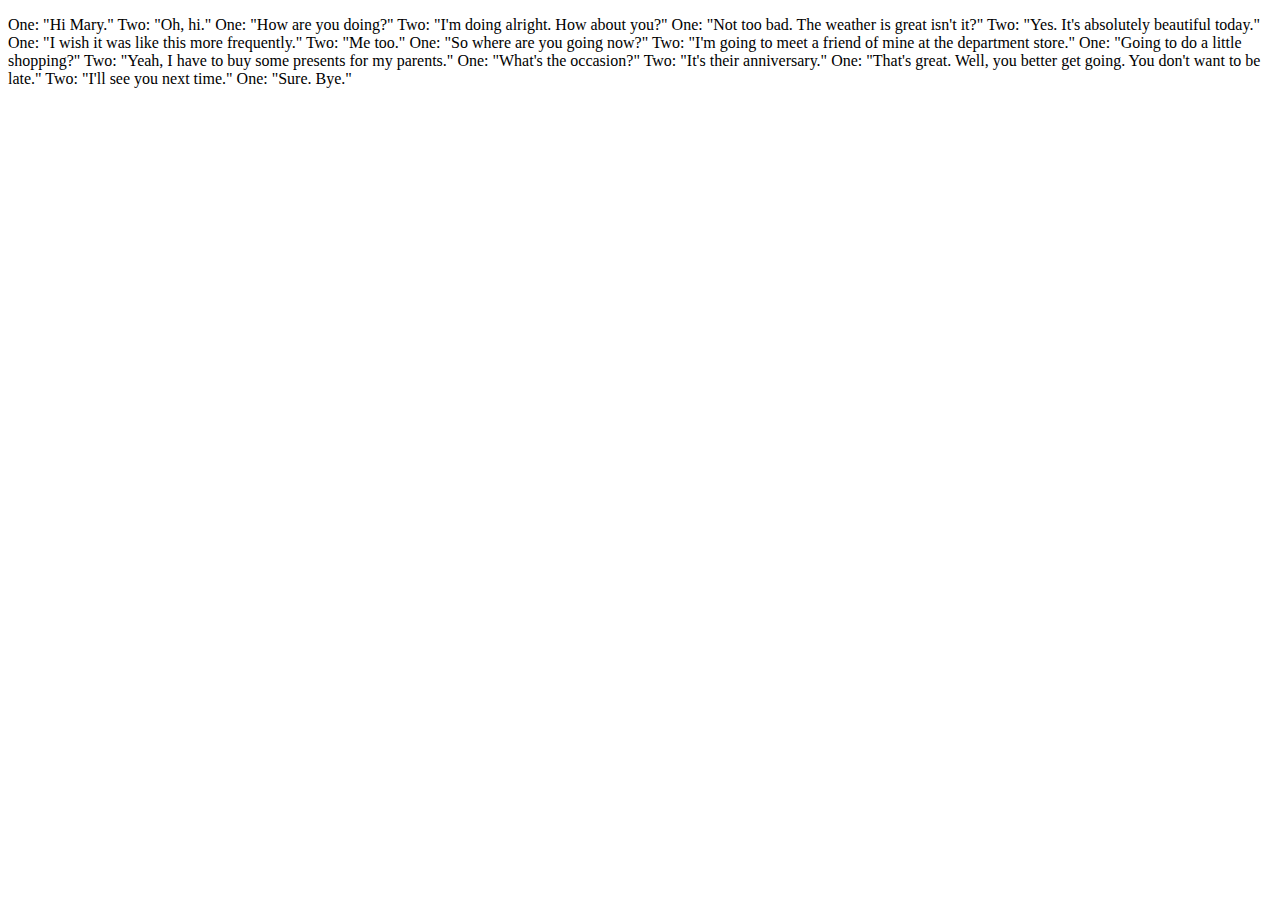
<file: homework4.html>
<!DOCTYPE html>
<html lang="en">
<head>
    <meta charset="UTF-8">
    <meta name="viewport" content="width=device-width, initial-scale=1.0">
    <title>Document</title>
</head>
<body>
    <p id="text">
        One: 'Hi Mary.' Two: 'Oh, hi.'
        One: 'How are you doing?'
        Two: 'I'm doing alright. How about you?'
        One: 'Not too bad. The weather is great isn't it?'
        Two: 'Yes. It's absolutely beautiful today.'
        One: 'I wish it was like this more frequently.'
        Two: 'Me too.'
        One: 'So where are you going now?'
        Two: 'I'm going to meet a friend of mine at the department store.'
        One: 'Going to do a little shopping?'
        Two: 'Yeah, I have to buy some presents for my parents.'
        One: 'What's the occasion?'
        Two: 'It's their anniversary.'
        One: 'That's great. Well, you better get going. You don't want to be late.'
        Two: 'I'll see you next time.'
        One: 'Sure. Bye.'
    </p>

    <script>

        let text = document.getElementById('text');

        // text.textContent = text.textContent.replace(/'/g, '"');

        text.textContent = text.textContent.replace(/\B'/g, '"');

    </script>
</body>
</html>
</file>
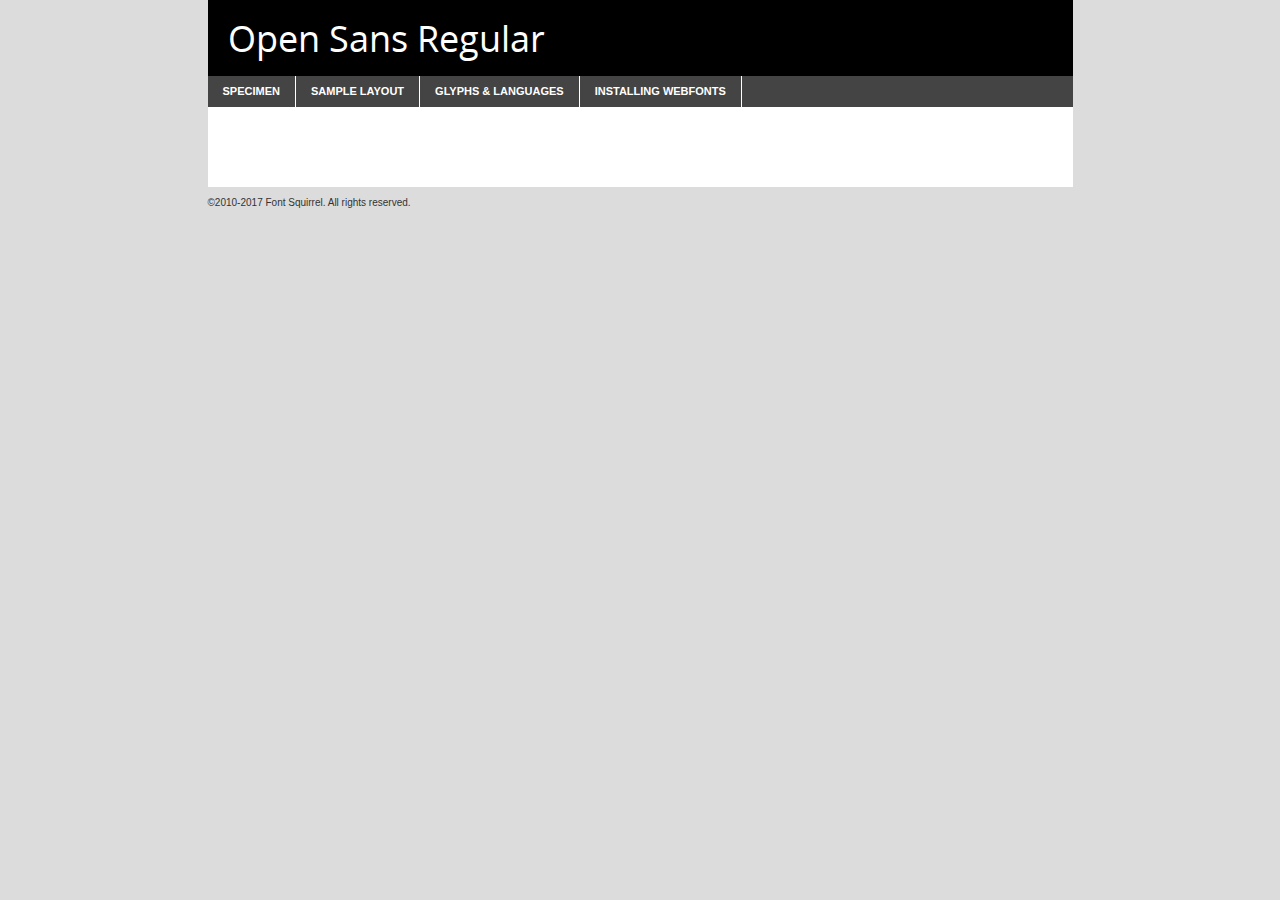
<file: fonts/webfontkit-20201107-030842/opensans-regular-demo.html>
<!DOCTYPE html PUBLIC "-//W3C//DTD XHTML 1.0 Transitional//EN"
	"http://www.w3.org/TR/xhtml1/DTD/xhtml1-transitional.dtd">

<html xmlns="http://www.w3.org/1999/xhtml" xml:lang="en" lang="en">
<head>
	<meta http-equiv="Content-Type" content="text/html; charset=utf-8" />
	<script src="http://ajax.googleapis.com/ajax/libs/jquery/1.7.2/jquery.min.js" type="text/javascript" charset="utf-8"></script>
	<script type="text/javascript">
	(function($){$.fn.easyTabs=function(option){var param=jQuery.extend({fadeSpeed:"fast",defaultContent:1,activeClass:'active'},option);$(this).each(function(){var thisId="#"+this.id;if(param.defaultContent==''){param.defaultContent=1;}
	if(typeof param.defaultContent=="number")
	{var defaultTab=$(thisId+" .tabs li:eq("+(param.defaultContent-1)+") a").attr('href').substr(1);}else{var defaultTab=param.defaultContent;}
	$(thisId+" .tabs li a").each(function(){var tabToHide=$(this).attr('href').substr(1);$("#"+tabToHide).addClass('easytabs-tab-content');});hideAll();changeContent(defaultTab);function hideAll(){$(thisId+" .easytabs-tab-content").hide();}
	function changeContent(tabId){hideAll();$(thisId+" .tabs li").removeClass(param.activeClass);$(thisId+" .tabs li a[href=#"+tabId+"]").closest('li').addClass(param.activeClass);if(param.fadeSpeed!="none")
	{$(thisId+" #"+tabId).fadeIn(param.fadeSpeed);}else{$(thisId+" #"+tabId).show();}}
	$(thisId+" .tabs li").click(function(){var tabId=$(this).find('a').attr('href').substr(1);changeContent(tabId);return false;});});}})(jQuery);
	</script>
	<link rel="stylesheet" href="specimen_files/specimen_stylesheet.css" type="text/css" charset="utf-8" />
	<link rel="stylesheet" href="stylesheet.css" type="text/css" charset="utf-8" />

	<style type="text/css">
					body{
				font-family: 'open_sansregular';
							}
		</style>

	<title>Open Sans Regular Specimen</title>
	
	
	<script type="text/javascript" charset="utf-8">
		$(document).ready(function() {
			$('#container').easyTabs({defaultContent:1});
		});
	</script>
</head>

<body>
<div id="container">
	<div id="header">
		Open Sans Regular	</div>
	<ul class="tabs">
		<li><a href="#specimen">Specimen</a></li>
		<li><a href="#layout">Sample Layout</a></li>
				<li><a href="#glyphs">Glyphs &amp; Languages</a></li>
		<li><a href="#installing">Installing Webfonts</a></li>
		
	</ul>
	
	<div id="main_content">

		
			<div id="specimen">
		
				<div class="section">
					<div class="grid12 firstcol">
						<div class="huge">AaBb</div>
					</div>
				</div>
		
				<div class="section">
					<div class="glyph_range">A&#x200B;B&#x200b;C&#x200b;D&#x200b;E&#x200b;F&#x200b;G&#x200b;H&#x200b;I&#x200b;J&#x200b;K&#x200b;L&#x200b;M&#x200b;N&#x200b;O&#x200b;P&#x200b;Q&#x200b;R&#x200b;S&#x200b;T&#x200b;U&#x200b;V&#x200b;W&#x200b;X&#x200b;Y&#x200b;Z&#x200b;a&#x200b;b&#x200b;c&#x200b;d&#x200b;e&#x200b;f&#x200b;g&#x200b;h&#x200b;i&#x200b;j&#x200b;k&#x200b;l&#x200b;m&#x200b;n&#x200b;o&#x200b;p&#x200b;q&#x200b;r&#x200b;s&#x200b;t&#x200b;u&#x200b;v&#x200b;w&#x200b;x&#x200b;y&#x200b;z&#x200b;1&#x200b;2&#x200b;3&#x200b;4&#x200b;5&#x200b;6&#x200b;7&#x200b;8&#x200b;9&#x200b;0&#x200b;&amp;&#x200b;.&#x200b;,&#x200b;?&#x200b;!&#x200b;&#64;&#x200b;(&#x200b;)&#x200b;#&#x200b;$&#x200b;%&#x200b;*&#x200b;+&#x200b;-&#x200b;=&#x200b;:&#x200b;;</div>
				</div>
				<div class="section">
					<div class="grid12 firstcol">
						<table class="sample_table">
							<tr><td>10</td><td class="size10">abcdefghijklmnopqrstuvwxyzABCDEFGHIJKLMNOPQRSTUVWXYZ0123456789abcdefghijklmnopqrstuvwxyzABCDEFGHIJKLMNOPQRSTUVWXYZ0123456789abcdefghijklmnopqrstuvwxyzABCDEFGHIJKLMNOPQRSTUVWXYZ</td></tr>
							<tr><td>11</td><td class="size11">abcdefghijklmnopqrstuvwxyzABCDEFGHIJKLMNOPQRSTUVWXYZ0123456789abcdefghijklmnopqrstuvwxyzABCDEFGHIJKLMNOPQRSTUVWXYZ0123456789abcdefghijklmnopqrstuvwxyzABCDEFGHIJKLMNOPQRSTUVWXYZ</td></tr>
							<tr><td>12</td><td class="size12">abcdefghijklmnopqrstuvwxyzABCDEFGHIJKLMNOPQRSTUVWXYZ0123456789abcdefghijklmnopqrstuvwxyzABCDEFGHIJKLMNOPQRSTUVWXYZ0123456789abcdefghijklmnopqrstuvwxyzABCDEFGHIJKLMNOPQRSTUVWXYZ</td></tr>
							<tr><td>13</td><td class="size13">abcdefghijklmnopqrstuvwxyzABCDEFGHIJKLMNOPQRSTUVWXYZ0123456789abcdefghijklmnopqrstuvwxyzABCDEFGHIJKLMNOPQRSTUVWXYZ0123456789abcdefghijklmnopqrstuvwxyzABCDEFGHIJKLMNOPQRSTUVWXYZ</td></tr>
							<tr><td>14</td><td class="size14">abcdefghijklmnopqrstuvwxyzABCDEFGHIJKLMNOPQRSTUVWXYZ0123456789abcdefghijklmnopqrstuvwxyzABCDEFGHIJKLMNOPQRSTUVWXYZ0123456789abcdefghijklmnopqrstuvwxyzABCDEFGHIJKLMNOPQRSTUVWXYZ</td></tr>
							<tr><td>16</td><td class="size16">abcdefghijklmnopqrstuvwxyzABCDEFGHIJKLMNOPQRSTUVWXYZ0123456789abcdefghijklmnopqrstuvwxyzABCDEFGHIJKLMNOPQRSTUVWXYZ</td></tr>
							<tr><td>18</td><td class="size18">abcdefghijklmnopqrstuvwxyzABCDEFGHIJKLMNOPQRSTUVWXYZ0123456789abcdefghijklmnopqrstuvwxyzABCDEFGHIJKLMNOPQRSTUVWXYZ</td></tr>
							<tr><td>20</td><td class="size20">abcdefghijklmnopqrstuvwxyzABCDEFGHIJKLMNOPQRSTUVWXYZ0123456789abcdefghijklmnopqrstuvwxyzABCDEFGHIJKLMNOPQRSTUVWXYZ</td></tr>
							<tr><td>24</td><td class="size24">abcdefghijklmnopqrstuvwxyzABCDEFGHIJKLMNOPQRSTUVWXYZ0123456789abcdefghijklmnopqrstuvwxyzABCDEFGHIJKLMNOPQRSTUVWXYZ</td></tr>
							<tr><td>30</td><td class="size30">abcdefghijklmnopqrstuvwxyzABCDEFGHIJKLMNOPQRSTUVWXYZ0123456789abcdefghijklmnopqrstuvwxyzABCDEFGHIJKLMNOPQRSTUVWXYZ</td></tr>
							<tr><td>36</td><td class="size36">abcdefghijklmnopqrstuvwxyzABCDEFGHIJKLMNOPQRSTUVWXYZ0123456789abcdefghijklmnopqrstuvwxyzABCDEFGHIJKLMNOPQRSTUVWXYZ</td></tr>
							<tr><td>48</td><td class="size48">abcdefghijklmnopqrstuvwxyzABCDEFGHIJKLMNOPQRSTUVWXYZ0123456789abcdefghijklmnopqrstuvwxyzABCDEFGHIJKLMNOPQRSTUVWXYZ</td></tr>
							<tr><td>60</td><td class="size60">abcdefghijklmnopqrstuvwxyzABCDEFGHIJKLMNOPQRSTUVWXYZ0123456789abcdefghijklmnopqrstuvwxyzABCDEFGHIJKLMNOPQRSTUVWXYZ</td></tr>
							<tr><td>72</td><td class="size72">abcdefghijklmnopqrstuvwxyzABCDEFGHIJKLMNOPQRSTUVWXYZ0123456789abcdefghijklmnopqrstuvwxyzABCDEFGHIJKLMNOPQRSTUVWXYZ</td></tr>
							<tr><td>90</td><td class="size90">abcdefghijklmnopqrstuvwxyzABCDEFGHIJKLMNOPQRSTUVWXYZ0123456789abcdefghijklmnopqrstuvwxyzABCDEFGHIJKLMNOPQRSTUVWXYZ</td></tr>
						</table>
				
					</div>
			
				</div>
		
		
		
								<div class="section" id="bodycomparison">


										<div id="xheight">
				<div class="fontbody">&#x25FC;&#x25FC;&#x25FC;&#x25FC;&#x25FC;&#x25FC;&#x25FC;&#x25FC;&#x25FC;&#x25FC;&#x25FC;&#x25FC;&#x25FC;&#x25FC;&#x25FC;&#x25FC;&#x25FC;&#x25FC;&#x25FC;&#x25FC;&#x25FC;&#x25FC;&#x25FC;&#x25FC;&#x25FC;&#x25FC;&#x25FC;&#x25FC;&#x25FC;&#x25FC;&#x25FC;&#x25FC;&#x25FC;&#x25FC;&#x25FC;&#x25FC;&#x25FC;&#x25FC;&#x25FC;&#x25FC;&#x25FC;&#x25FC;&#x25FC;&#x25FC;&#x25FC;&#x25FC;&#x25FC;&#x25FC;&#x25FC;&#x25FC;&#x25FC;&#x25FC;&#x25FC;&#x25FC;&#x25FC;&#x25FC;&#x25FC;&#x25FC;&#x25FC;&#x25FC;&#x25FC;&#x25FC;&#x25FC;&#x25FC;&#x25FC;&#x25FC;&#x25FC;&#x25FC;&#x25FC;&#x25FC;&#x25FC;&#x25FC;&#x25FC;&#x25FC;&#x25FC;&#x25FC;&#x25FC;&#x25FC;&#x25FC;&#x25FC;&#x25FC;&#x25FC;&#x25FC;&#x25FC;&#x25FC;&#x25FC;&#x25FC;&#x25FC;&#x25FC;&#x25FC;&#x25FC;&#x25FC;&#x25FC;&#x25FC;&#x25FC;&#x25FC;&#x25FC;&#x25FC;&#x25FC;body</div><div class="arialbody">body</div><div class="verdanabody">body</div><div class="georgiabody">body</div></div>
										<div class="fontbody" style="z-index:1">
											body<span>Open Sans Regular</span>
										</div>
										<div class="arialbody" style="z-index:1">
											body<span>Arial</span>
										</div>
										<div class="verdanabody" style="z-index:1">
											body<span>Verdana</span>
										</div>
										<div class="georgiabody" style="z-index:1">
											body<span>Georgia</span>
										</div>



								</div>
		
		
				<div class="section psample psample_row1" id="">
					
					<div class="grid2 firstcol">
						<p class="size10"><span>10.</span>Aenean lacinia bibendum nulla sed consectetur. Fusce dapibus, tellus ac cursus commodo, tortor mauris condimentum nibh, ut fermentum massa justo sit amet risus. Nullam id dolor id nibh ultricies vehicula ut id elit. Cum sociis natoque penatibus et magnis dis parturient montes, nascetur ridiculus mus. Nulla vitae elit libero, a pharetra augue.</p>
			
					</div>
					<div class="grid3">
						<p class="size11"><span>11.</span>Aenean lacinia bibendum nulla sed consectetur. Fusce dapibus, tellus ac cursus commodo, tortor mauris condimentum nibh, ut fermentum massa justo sit amet risus. Nullam id dolor id nibh ultricies vehicula ut id elit. Cum sociis natoque penatibus et magnis dis parturient montes, nascetur ridiculus mus. Nulla vitae elit libero, a pharetra augue.</p>
			
					</div>
					<div class="grid3">
						<p class="size12"><span>12.</span>Aenean lacinia bibendum nulla sed consectetur. Fusce dapibus, tellus ac cursus commodo, tortor mauris condimentum nibh, ut fermentum massa justo sit amet risus. Nullam id dolor id nibh ultricies vehicula ut id elit. Cum sociis natoque penatibus et magnis dis parturient montes, nascetur ridiculus mus. Nulla vitae elit libero, a pharetra augue.</p>
			
					</div>
					<div class="grid4">
						<p class="size13"><span>13.</span>Aenean lacinia bibendum nulla sed consectetur. Fusce dapibus, tellus ac cursus commodo, tortor mauris condimentum nibh, ut fermentum massa justo sit amet risus. Nullam id dolor id nibh ultricies vehicula ut id elit. Cum sociis natoque penatibus et magnis dis parturient montes, nascetur ridiculus mus. Nulla vitae elit libero, a pharetra augue.</p>
			
					</div>
					<div class="white_blend"></div>
					
				</div>
				<div class="section psample psample_row2" id="">
					<div class="grid3 firstcol">
						<p class="size14"><span>14.</span>Aenean lacinia bibendum nulla sed consectetur. Fusce dapibus, tellus ac cursus commodo, tortor mauris condimentum nibh, ut fermentum massa justo sit amet risus. Nullam id dolor id nibh ultricies vehicula ut id elit. Cum sociis natoque penatibus et magnis dis parturient montes, nascetur ridiculus mus. Nulla vitae elit libero, a pharetra augue.</p>
			
					</div>
					<div class="grid4">
						<p class="size16"><span>16.</span>Aenean lacinia bibendum nulla sed consectetur. Fusce dapibus, tellus ac cursus commodo, tortor mauris condimentum nibh, ut fermentum massa justo sit amet risus. Nullam id dolor id nibh ultricies vehicula ut id elit. Cum sociis natoque penatibus et magnis dis parturient montes, nascetur ridiculus mus. Nulla vitae elit libero, a pharetra augue.</p>
			
					</div>
					<div class="grid5">
						<p class="size18"><span>18.</span>Aenean lacinia bibendum nulla sed consectetur. Fusce dapibus, tellus ac cursus commodo, tortor mauris condimentum nibh, ut fermentum massa justo sit amet risus. Nullam id dolor id nibh ultricies vehicula ut id elit. Cum sociis natoque penatibus et magnis dis parturient montes, nascetur ridiculus mus. Nulla vitae elit libero, a pharetra augue.</p>
			
					</div>

					<div class="white_blend"></div>

				</div>
				
				<div class="section psample psample_row3" id="">
					<div class="grid5 firstcol">
						<p class="size20"><span>20.</span>Aenean lacinia bibendum nulla sed consectetur. Fusce dapibus, tellus ac cursus commodo, tortor mauris condimentum nibh, ut fermentum massa justo sit amet risus. Nullam id dolor id nibh ultricies vehicula ut id elit. Cum sociis natoque penatibus et magnis dis parturient montes, nascetur ridiculus mus. Nulla vitae elit libero, a pharetra augue.</p>
					</div>
					<div class="grid7">
						<p class="size24"><span>24.</span>Aenean lacinia bibendum nulla sed consectetur. Fusce dapibus, tellus ac cursus commodo, tortor mauris condimentum nibh, ut fermentum massa justo sit amet risus. Nullam id dolor id nibh ultricies vehicula ut id elit. Cum sociis natoque penatibus et magnis dis parturient montes, nascetur ridiculus mus. Nulla vitae elit libero, a pharetra augue.</p>
					</div>
					
					<div class="white_blend"></div>
					
				</div>
				
				<div class="section psample psample_row4" id="">
					<div class="grid12 firstcol">
						<p class="size30"><span>30.</span>Aenean lacinia bibendum nulla sed consectetur. Fusce dapibus, tellus ac cursus commodo, tortor mauris condimentum nibh, ut fermentum massa justo sit amet risus. Nullam id dolor id nibh ultricies vehicula ut id elit. Cum sociis natoque penatibus et magnis dis parturient montes, nascetur ridiculus mus. Nulla vitae elit libero, a pharetra augue.</p>
					</div>
					<div class="white_blend"></div>
					
				</div>
				
				
				
				<div class="section psample psample_row1 fullreverse">
					<div class="grid2 firstcol">
						<p class="size10"><span>10.</span>Aenean lacinia bibendum nulla sed consectetur. Fusce dapibus, tellus ac cursus commodo, tortor mauris condimentum nibh, ut fermentum massa justo sit amet risus. Nullam id dolor id nibh ultricies vehicula ut id elit. Cum sociis natoque penatibus et magnis dis parturient montes, nascetur ridiculus mus. Nulla vitae elit libero, a pharetra augue.</p>
			
					</div>
					<div class="grid3">
						<p class="size11"><span>11.</span>Aenean lacinia bibendum nulla sed consectetur. Fusce dapibus, tellus ac cursus commodo, tortor mauris condimentum nibh, ut fermentum massa justo sit amet risus. Nullam id dolor id nibh ultricies vehicula ut id elit. Cum sociis natoque penatibus et magnis dis parturient montes, nascetur ridiculus mus. Nulla vitae elit libero, a pharetra augue.</p>
			
					</div>
					<div class="grid3">
						<p class="size12"><span>12.</span>Aenean lacinia bibendum nulla sed consectetur. Fusce dapibus, tellus ac cursus commodo, tortor mauris condimentum nibh, ut fermentum massa justo sit amet risus. Nullam id dolor id nibh ultricies vehicula ut id elit. Cum sociis natoque penatibus et magnis dis parturient montes, nascetur ridiculus mus. Nulla vitae elit libero, a pharetra augue.</p>
			
					</div>
					<div class="grid4">
						<p class="size13"><span>13.</span>Aenean lacinia bibendum nulla sed consectetur. Fusce dapibus, tellus ac cursus commodo, tortor mauris condimentum nibh, ut fermentum massa justo sit amet risus. Nullam id dolor id nibh ultricies vehicula ut id elit. Cum sociis natoque penatibus et magnis dis parturient montes, nascetur ridiculus mus. Nulla vitae elit libero, a pharetra augue.</p>
			
					</div>
					<div class="black_blend"></div>
					
				</div>
				
				<div class="section psample psample_row2 fullreverse">
					<div class="grid3 firstcol">
						<p class="size14"><span>14.</span>Aenean lacinia bibendum nulla sed consectetur. Fusce dapibus, tellus ac cursus commodo, tortor mauris condimentum nibh, ut fermentum massa justo sit amet risus. Nullam id dolor id nibh ultricies vehicula ut id elit. Cum sociis natoque penatibus et magnis dis parturient montes, nascetur ridiculus mus. Nulla vitae elit libero, a pharetra augue.</p>
			
					</div>
					<div class="grid4">
						<p class="size16"><span>16.</span>Aenean lacinia bibendum nulla sed consectetur. Fusce dapibus, tellus ac cursus commodo, tortor mauris condimentum nibh, ut fermentum massa justo sit amet risus. Nullam id dolor id nibh ultricies vehicula ut id elit. Cum sociis natoque penatibus et magnis dis parturient montes, nascetur ridiculus mus. Nulla vitae elit libero, a pharetra augue.</p>
			
					</div>
					<div class="grid5">
						<p class="size18"><span>18.</span>Aenean lacinia bibendum nulla sed consectetur. Fusce dapibus, tellus ac cursus commodo, tortor mauris condimentum nibh, ut fermentum massa justo sit amet risus. Nullam id dolor id nibh ultricies vehicula ut id elit. Cum sociis natoque penatibus et magnis dis parturient montes, nascetur ridiculus mus. Nulla vitae elit libero, a pharetra augue.</p>
			
					</div>
					<div class="black_blend"></div>

				</div>
				
				<div class="section psample fullreverse psample_row3" id="">
					<div class="grid5 firstcol">
						<p class="size20"><span>20.</span>Aenean lacinia bibendum nulla sed consectetur. Fusce dapibus, tellus ac cursus commodo, tortor mauris condimentum nibh, ut fermentum massa justo sit amet risus. Nullam id dolor id nibh ultricies vehicula ut id elit. Cum sociis natoque penatibus et magnis dis parturient montes, nascetur ridiculus mus. Nulla vitae elit libero, a pharetra augue.</p>
					</div>
					<div class="grid7">
						<p class="size24"><span>24.</span>Aenean lacinia bibendum nulla sed consectetur. Fusce dapibus, tellus ac cursus commodo, tortor mauris condimentum nibh, ut fermentum massa justo sit amet risus. Nullam id dolor id nibh ultricies vehicula ut id elit. Cum sociis natoque penatibus et magnis dis parturient montes, nascetur ridiculus mus. Nulla vitae elit libero, a pharetra augue.</p>
					</div>
					
					<div class="black_blend"></div>
					
				</div>
				
				<div class="section psample fullreverse psample_row4" id="" style="border-bottom: 20px #000 solid;">
					<div class="grid12 firstcol">
						<p class="size30"><span>30.</span>Aenean lacinia bibendum nulla sed consectetur. Fusce dapibus, tellus ac cursus commodo, tortor mauris condimentum nibh, ut fermentum massa justo sit amet risus. Nullam id dolor id nibh ultricies vehicula ut id elit. Cum sociis natoque penatibus et magnis dis parturient montes, nascetur ridiculus mus. Nulla vitae elit libero, a pharetra augue.</p>
					</div>
					<div class="black_blend"></div>
					
				</div>
				
				
				
				
			</div>
			
			<div id="layout">
				
				<div class="section">
					
					<div class="grid12 firstcol">
						<h1>Lorem Ipsum Dolor</h1>
						<h2>Etiam porta sem malesuada magna mollis euismod</h2>
						
						<p class="byline">By <a href="#link">Aenean Lacinia</a></p>
					</div>
				</div>
				<div class="section">
					<div class="grid8 firstcol">
						<p class="large">Donec sed odio dui. Morbi leo risus, porta ac consectetur ac, vestibulum at eros. Fusce dapibus, tellus ac cursus commodo, tortor mauris condimentum nibh, ut fermentum massa justo sit amet risus. </p>

						
						<h3>Pellentesque ornare sem</h3>

						<p>Maecenas sed diam eget risus varius blandit sit amet non magna. Maecenas faucibus mollis interdum. Donec ullamcorper nulla non metus auctor fringilla. Nullam id dolor id nibh ultricies vehicula ut id elit. Nullam id dolor id nibh ultricies vehicula ut id elit. </p>

						<p>Aenean eu leo quam. Pellentesque ornare sem lacinia quam venenatis vestibulum. Lorem ipsum dolor sit amet, consectetur adipiscing elit. Cum sociis natoque penatibus et magnis dis parturient montes, nascetur ridiculus mus. </p>

						<p>Nulla vitae elit libero, a pharetra augue. Praesent commodo cursus magna, vel scelerisque nisl consectetur et. Aenean lacinia bibendum nulla sed consectetur. </p>

						<p>Nullam quis risus eget urna mollis ornare vel eu leo. Nullam quis risus eget urna mollis ornare vel eu leo. Maecenas sed diam eget risus varius blandit sit amet non magna. Donec ullamcorper nulla non metus auctor fringilla. </p>

						<h3>Cras mattis consectetur</h3>

						<p>Aenean eu leo quam. Pellentesque ornare sem lacinia quam venenatis vestibulum. Aenean lacinia bibendum nulla sed consectetur. Integer posuere erat a ante venenatis dapibus posuere velit aliquet. Cras mattis consectetur purus sit amet fermentum. </p>

						<p>Nullam id dolor id nibh ultricies vehicula ut id elit. Nullam quis risus eget urna mollis ornare vel eu leo. Cras mattis consectetur purus sit amet fermentum.</p>
					</div>
					
					<div class="grid4 sidebar">
						
						<div class="box reverse">
							<p class="last">Nullam quis risus eget urna mollis ornare vel eu leo. Donec ullamcorper nulla non metus auctor fringilla. Cras mattis consectetur purus sit amet fermentum. Sed posuere consectetur est at lobortis. Lorem ipsum dolor sit amet, consectetur adipiscing elit. </p>
						</div>
						
						<p class="caption">Maecenas sed diam eget risus varius.</p>

						<p>Vestibulum id ligula porta felis euismod semper. Integer posuere erat a ante venenatis dapibus posuere velit aliquet. Vestibulum id ligula porta felis euismod semper. Sed posuere consectetur est at lobortis. Maecenas sed diam eget risus varius blandit sit amet non magna. Fusce dapibus, tellus ac cursus commodo, tortor mauris condimentum nibh, ut fermentum massa justo sit amet risus. </p>

					

						<p>Duis mollis, est non commodo luctus, nisi erat porttitor ligula, eget lacinia odio sem nec elit. Aenean lacinia bibendum nulla sed consectetur. Vivamus sagittis lacus vel augue laoreet rutrum faucibus dolor auctor. Aenean lacinia bibendum nulla sed consectetur. Nullam quis risus eget urna mollis ornare vel eu leo. </p>

						<p>Praesent commodo cursus magna, vel scelerisque nisl consectetur et. Donec ullamcorper nulla non metus auctor fringilla. Maecenas faucibus mollis interdum. Fusce dapibus, tellus ac cursus commodo, tortor mauris condimentum nibh, ut fermentum massa justo sit amet risus. </p>

					</div>
				</div>
				
			</div>


			



		<div id="glyphs">
			<div class="section">
				<div class="grid12 firstcol">
			
				<h1>Language Support</h1>
				<p>The subset of Open Sans Regular in this kit supports the following languages:<br />
			
					Albanian, Basque, Breton, Chamorro, Danish, Dutch, English, Faroese, Finnish, French, Frisian, Galician, German, Icelandic, Italian, Malagasy, Norwegian, Portuguese, Spanish, Alsatian, Aragonese, Arapaho, Arrernte, Asturian, Aymara, Bislama, Cebuano, Corsican, Fijian, French_creole, Genoese, Gilbertese, Greenlandic, Haitian_creole, Hiligaynon, Hmong, Hopi, Ibanag, Iloko_ilokano, Indonesian, Interglossa_glosa, Interlingua, Irish_gaelic, Jerriais, Lojban, Lombard, Luxembourgeois, Manx, Mohawk, Norfolk_pitcairnese, Occitan, Oromo, Pangasinan, Papiamento, Piedmontese, Potawatomi, Rhaeto-romance, Romansh, Rotokas, Sami_lule, Samoan, Sardinian, Scots_gaelic, Seychelles_creole, Shona, Sicilian, Somali, Southern_ndebele, Swahili, Swati_swazi, Tagalog_filipino_pilipino, Tetum, Tok_pisin, Uyghur_latinized, Volapuk, Walloon, Warlpiri, Xhosa, Yapese, Zulu, Latinbasic, Ubasic, Demo				</p>
				<h1>Glyph Chart</h1>
				<p>The subset of Open Sans Regular in this kit includes all the glyphs listed below. Unicode entities are included above each glyph to help you insert individual characters into your layout.</p>
				<div id="glyph_chart">
			
																				 <div><p>&amp;#13;</p>&#13;</div>
																				 <div><p>&amp;#32;</p>&#32;</div>
																				 <div><p>&amp;#33;</p>&#33;</div>
																				 <div><p>&amp;#34;</p>&#34;</div>
																				 <div><p>&amp;#35;</p>&#35;</div>
																				 <div><p>&amp;#36;</p>&#36;</div>
																				 <div><p>&amp;#37;</p>&#37;</div>
																				 <div><p>&amp;#38;</p>&#38;</div>
																				 <div><p>&amp;#39;</p>&#39;</div>
																				 <div><p>&amp;#40;</p>&#40;</div>
																				 <div><p>&amp;#41;</p>&#41;</div>
																				 <div><p>&amp;#42;</p>&#42;</div>
																				 <div><p>&amp;#43;</p>&#43;</div>
																				 <div><p>&amp;#44;</p>&#44;</div>
																				 <div><p>&amp;#45;</p>&#45;</div>
																				 <div><p>&amp;#46;</p>&#46;</div>
																				 <div><p>&amp;#47;</p>&#47;</div>
																				 <div><p>&amp;#48;</p>&#48;</div>
																				 <div><p>&amp;#49;</p>&#49;</div>
																				 <div><p>&amp;#50;</p>&#50;</div>
																				 <div><p>&amp;#51;</p>&#51;</div>
																				 <div><p>&amp;#52;</p>&#52;</div>
																				 <div><p>&amp;#53;</p>&#53;</div>
																				 <div><p>&amp;#54;</p>&#54;</div>
																				 <div><p>&amp;#55;</p>&#55;</div>
																				 <div><p>&amp;#56;</p>&#56;</div>
																				 <div><p>&amp;#57;</p>&#57;</div>
																				 <div><p>&amp;#58;</p>&#58;</div>
																				 <div><p>&amp;#59;</p>&#59;</div>
																				 <div><p>&amp;#60;</p>&#60;</div>
																				 <div><p>&amp;#61;</p>&#61;</div>
																				 <div><p>&amp;#62;</p>&#62;</div>
																				 <div><p>&amp;#63;</p>&#63;</div>
																				 <div><p>&amp;#64;</p>&#64;</div>
																				 <div><p>&amp;#65;</p>&#65;</div>
																				 <div><p>&amp;#66;</p>&#66;</div>
																				 <div><p>&amp;#67;</p>&#67;</div>
																				 <div><p>&amp;#68;</p>&#68;</div>
																				 <div><p>&amp;#69;</p>&#69;</div>
																				 <div><p>&amp;#70;</p>&#70;</div>
																				 <div><p>&amp;#71;</p>&#71;</div>
																				 <div><p>&amp;#72;</p>&#72;</div>
																				 <div><p>&amp;#73;</p>&#73;</div>
																				 <div><p>&amp;#74;</p>&#74;</div>
																				 <div><p>&amp;#75;</p>&#75;</div>
																				 <div><p>&amp;#76;</p>&#76;</div>
																				 <div><p>&amp;#77;</p>&#77;</div>
																				 <div><p>&amp;#78;</p>&#78;</div>
																				 <div><p>&amp;#79;</p>&#79;</div>
																				 <div><p>&amp;#80;</p>&#80;</div>
																				 <div><p>&amp;#81;</p>&#81;</div>
																				 <div><p>&amp;#82;</p>&#82;</div>
																				 <div><p>&amp;#83;</p>&#83;</div>
																				 <div><p>&amp;#84;</p>&#84;</div>
																				 <div><p>&amp;#85;</p>&#85;</div>
																				 <div><p>&amp;#86;</p>&#86;</div>
																				 <div><p>&amp;#87;</p>&#87;</div>
																				 <div><p>&amp;#88;</p>&#88;</div>
																				 <div><p>&amp;#89;</p>&#89;</div>
																				 <div><p>&amp;#90;</p>&#90;</div>
																				 <div><p>&amp;#91;</p>&#91;</div>
																				 <div><p>&amp;#92;</p>&#92;</div>
																				 <div><p>&amp;#93;</p>&#93;</div>
																				 <div><p>&amp;#94;</p>&#94;</div>
																				 <div><p>&amp;#95;</p>&#95;</div>
																				 <div><p>&amp;#96;</p>&#96;</div>
																				 <div><p>&amp;#97;</p>&#97;</div>
																				 <div><p>&amp;#98;</p>&#98;</div>
																				 <div><p>&amp;#99;</p>&#99;</div>
																				 <div><p>&amp;#100;</p>&#100;</div>
																				 <div><p>&amp;#101;</p>&#101;</div>
																				 <div><p>&amp;#102;</p>&#102;</div>
																				 <div><p>&amp;#103;</p>&#103;</div>
																				 <div><p>&amp;#104;</p>&#104;</div>
																				 <div><p>&amp;#105;</p>&#105;</div>
																				 <div><p>&amp;#106;</p>&#106;</div>
																				 <div><p>&amp;#107;</p>&#107;</div>
																				 <div><p>&amp;#108;</p>&#108;</div>
																				 <div><p>&amp;#109;</p>&#109;</div>
																				 <div><p>&amp;#110;</p>&#110;</div>
																				 <div><p>&amp;#111;</p>&#111;</div>
																				 <div><p>&amp;#112;</p>&#112;</div>
																				 <div><p>&amp;#113;</p>&#113;</div>
																				 <div><p>&amp;#114;</p>&#114;</div>
																				 <div><p>&amp;#115;</p>&#115;</div>
																				 <div><p>&amp;#116;</p>&#116;</div>
																				 <div><p>&amp;#117;</p>&#117;</div>
																				 <div><p>&amp;#118;</p>&#118;</div>
																				 <div><p>&amp;#119;</p>&#119;</div>
																				 <div><p>&amp;#120;</p>&#120;</div>
																				 <div><p>&amp;#121;</p>&#121;</div>
																				 <div><p>&amp;#122;</p>&#122;</div>
																				 <div><p>&amp;#123;</p>&#123;</div>
																				 <div><p>&amp;#124;</p>&#124;</div>
																				 <div><p>&amp;#125;</p>&#125;</div>
																				 <div><p>&amp;#126;</p>&#126;</div>
																				 <div><p>&amp;#160;</p>&#160;</div>
																				 <div><p>&amp;#161;</p>&#161;</div>
																				 <div><p>&amp;#162;</p>&#162;</div>
																				 <div><p>&amp;#163;</p>&#163;</div>
																				 <div><p>&amp;#164;</p>&#164;</div>
																				 <div><p>&amp;#165;</p>&#165;</div>
																				 <div><p>&amp;#166;</p>&#166;</div>
																				 <div><p>&amp;#167;</p>&#167;</div>
																				 <div><p>&amp;#168;</p>&#168;</div>
																				 <div><p>&amp;#169;</p>&#169;</div>
																				 <div><p>&amp;#170;</p>&#170;</div>
																				 <div><p>&amp;#171;</p>&#171;</div>
																				 <div><p>&amp;#172;</p>&#172;</div>
																				 <div><p>&amp;#173;</p>&#173;</div>
																				 <div><p>&amp;#174;</p>&#174;</div>
																				 <div><p>&amp;#175;</p>&#175;</div>
																				 <div><p>&amp;#176;</p>&#176;</div>
																				 <div><p>&amp;#177;</p>&#177;</div>
																				 <div><p>&amp;#178;</p>&#178;</div>
																				 <div><p>&amp;#179;</p>&#179;</div>
																				 <div><p>&amp;#180;</p>&#180;</div>
																				 <div><p>&amp;#181;</p>&#181;</div>
																				 <div><p>&amp;#182;</p>&#182;</div>
																				 <div><p>&amp;#183;</p>&#183;</div>
																				 <div><p>&amp;#184;</p>&#184;</div>
																				 <div><p>&amp;#185;</p>&#185;</div>
																				 <div><p>&amp;#186;</p>&#186;</div>
																				 <div><p>&amp;#187;</p>&#187;</div>
																				 <div><p>&amp;#188;</p>&#188;</div>
																				 <div><p>&amp;#189;</p>&#189;</div>
																				 <div><p>&amp;#190;</p>&#190;</div>
																				 <div><p>&amp;#191;</p>&#191;</div>
																				 <div><p>&amp;#192;</p>&#192;</div>
																				 <div><p>&amp;#193;</p>&#193;</div>
																				 <div><p>&amp;#194;</p>&#194;</div>
																				 <div><p>&amp;#195;</p>&#195;</div>
																				 <div><p>&amp;#196;</p>&#196;</div>
																				 <div><p>&amp;#197;</p>&#197;</div>
																				 <div><p>&amp;#198;</p>&#198;</div>
																				 <div><p>&amp;#199;</p>&#199;</div>
																				 <div><p>&amp;#200;</p>&#200;</div>
																				 <div><p>&amp;#201;</p>&#201;</div>
																				 <div><p>&amp;#202;</p>&#202;</div>
																				 <div><p>&amp;#203;</p>&#203;</div>
																				 <div><p>&amp;#204;</p>&#204;</div>
																				 <div><p>&amp;#205;</p>&#205;</div>
																				 <div><p>&amp;#206;</p>&#206;</div>
																				 <div><p>&amp;#207;</p>&#207;</div>
																				 <div><p>&amp;#208;</p>&#208;</div>
																				 <div><p>&amp;#209;</p>&#209;</div>
																				 <div><p>&amp;#210;</p>&#210;</div>
																				 <div><p>&amp;#211;</p>&#211;</div>
																				 <div><p>&amp;#212;</p>&#212;</div>
																				 <div><p>&amp;#213;</p>&#213;</div>
																				 <div><p>&amp;#214;</p>&#214;</div>
																				 <div><p>&amp;#215;</p>&#215;</div>
																				 <div><p>&amp;#216;</p>&#216;</div>
																				 <div><p>&amp;#217;</p>&#217;</div>
																				 <div><p>&amp;#218;</p>&#218;</div>
																				 <div><p>&amp;#219;</p>&#219;</div>
																				 <div><p>&amp;#220;</p>&#220;</div>
																				 <div><p>&amp;#221;</p>&#221;</div>
																				 <div><p>&amp;#222;</p>&#222;</div>
																				 <div><p>&amp;#223;</p>&#223;</div>
																				 <div><p>&amp;#224;</p>&#224;</div>
																				 <div><p>&amp;#225;</p>&#225;</div>
																				 <div><p>&amp;#226;</p>&#226;</div>
																				 <div><p>&amp;#227;</p>&#227;</div>
																				 <div><p>&amp;#228;</p>&#228;</div>
																				 <div><p>&amp;#229;</p>&#229;</div>
																				 <div><p>&amp;#230;</p>&#230;</div>
																				 <div><p>&amp;#231;</p>&#231;</div>
																				 <div><p>&amp;#232;</p>&#232;</div>
																				 <div><p>&amp;#233;</p>&#233;</div>
																				 <div><p>&amp;#234;</p>&#234;</div>
																				 <div><p>&amp;#235;</p>&#235;</div>
																				 <div><p>&amp;#236;</p>&#236;</div>
																				 <div><p>&amp;#237;</p>&#237;</div>
																				 <div><p>&amp;#238;</p>&#238;</div>
																				 <div><p>&amp;#239;</p>&#239;</div>
																				 <div><p>&amp;#240;</p>&#240;</div>
																				 <div><p>&amp;#241;</p>&#241;</div>
																				 <div><p>&amp;#242;</p>&#242;</div>
																				 <div><p>&amp;#243;</p>&#243;</div>
																				 <div><p>&amp;#244;</p>&#244;</div>
																				 <div><p>&amp;#245;</p>&#245;</div>
																				 <div><p>&amp;#246;</p>&#246;</div>
																				 <div><p>&amp;#247;</p>&#247;</div>
																				 <div><p>&amp;#248;</p>&#248;</div>
																				 <div><p>&amp;#249;</p>&#249;</div>
																				 <div><p>&amp;#250;</p>&#250;</div>
																				 <div><p>&amp;#251;</p>&#251;</div>
																				 <div><p>&amp;#252;</p>&#252;</div>
																				 <div><p>&amp;#253;</p>&#253;</div>
																				 <div><p>&amp;#254;</p>&#254;</div>
																				 <div><p>&amp;#255;</p>&#255;</div>
																				 <div><p>&amp;#338;</p>&#338;</div>
																				 <div><p>&amp;#339;</p>&#339;</div>
																				 <div><p>&amp;#376;</p>&#376;</div>
																				 <div><p>&amp;#710;</p>&#710;</div>
																				 <div><p>&amp;#732;</p>&#732;</div>
																				 <div><p>&amp;#8192;</p>&#8192;</div>
																				 <div><p>&amp;#8193;</p>&#8193;</div>
																				 <div><p>&amp;#8194;</p>&#8194;</div>
																				 <div><p>&amp;#8195;</p>&#8195;</div>
																				 <div><p>&amp;#8196;</p>&#8196;</div>
																				 <div><p>&amp;#8197;</p>&#8197;</div>
																				 <div><p>&amp;#8198;</p>&#8198;</div>
																				 <div><p>&amp;#8199;</p>&#8199;</div>
																				 <div><p>&amp;#8200;</p>&#8200;</div>
																				 <div><p>&amp;#8201;</p>&#8201;</div>
																				 <div><p>&amp;#8202;</p>&#8202;</div>
																				 <div><p>&amp;#8208;</p>&#8208;</div>
																				 <div><p>&amp;#8209;</p>&#8209;</div>
																				 <div><p>&amp;#8210;</p>&#8210;</div>
																				 <div><p>&amp;#8211;</p>&#8211;</div>
																				 <div><p>&amp;#8212;</p>&#8212;</div>
																				 <div><p>&amp;#8216;</p>&#8216;</div>
																				 <div><p>&amp;#8217;</p>&#8217;</div>
																				 <div><p>&amp;#8218;</p>&#8218;</div>
																				 <div><p>&amp;#8220;</p>&#8220;</div>
																				 <div><p>&amp;#8221;</p>&#8221;</div>
																				 <div><p>&amp;#8222;</p>&#8222;</div>
																				 <div><p>&amp;#8226;</p>&#8226;</div>
																				 <div><p>&amp;#8230;</p>&#8230;</div>
																				 <div><p>&amp;#8239;</p>&#8239;</div>
																				 <div><p>&amp;#8249;</p>&#8249;</div>
																				 <div><p>&amp;#8250;</p>&#8250;</div>
																				 <div><p>&amp;#8287;</p>&#8287;</div>
																				 <div><p>&amp;#8364;</p>&#8364;</div>
																				 <div><p>&amp;#8482;</p>&#8482;</div>
																				 <div><p>&amp;#9724;</p>&#9724;</div>
																				 <div><p>&amp;#64257;</p>&#64257;</div>
																				 <div><p>&amp;#64258;</p>&#64258;</div>
																				 <div><p>&amp;#64259;</p>&#64259;</div>
																				 <div><p>&amp;#64260;</p>&#64260;</div>
																																						</div>	
				</div>
		
		
			</div>
		</div>
		
		
		<div id="specs">
			
		</div>
	
		<div id="installing">
			<div class="section">
				<div class="grid7 firstcol">
					<h1>Installing Webfonts</h1>
					
					<p>Webfonts are supported by all major browser platforms but not all in the same way. There are currently four different font formats that must be included in order to target all browsers. This includes TTF, WOFF, EOT and SVG.</p>
					
					<h2>1. Upload your webfonts</h2>
					<p>You must upload your webfont kit to your website. They should be in or near the same directory as your CSS files.</p>
					
					<h2>2. Include the webfont stylesheet</h2>
					<p>A special CSS @font-face declaration helps the various browsers select the appropriate font it needs without causing you a bunch of headaches. Learn more about this syntax by reading the <a href="https://www.fontspring.com/blog/further-hardening-of-the-bulletproof-syntax">Fontspring blog post</a> about it. The code for it is as follows:</p>


<code>
@font-face{ 
	font-family: 'MyWebFont';
	src: url('WebFont.eot');
	src: url('WebFont.eot?#iefix') format('embedded-opentype'),
	     url('WebFont.woff') format('woff'),
	     url('WebFont.ttf') format('truetype'),
	     url('WebFont.svg#webfont') format('svg');
}
</code>

	<p>We've already gone ahead and generated the code for you. All you have to do is link to the stylesheet in your HTML, like this:</p>
	<code>&lt;link rel=&quot;stylesheet&quot; href=&quot;stylesheet.css&quot; type=&quot;text/css&quot; charset=&quot;utf-8&quot; /&gt;</code>

					<h2>3. Modify your own stylesheet</h2>
					<p>To take advantage of your new fonts, you must tell your stylesheet to use them. Look at the original @font-face declaration above and find the property called "font-family." The name linked there will be what you use to reference the font. Prepend that webfont name to the font stack in the "font-family" property, inside the selector you want to change. For example:</p>
<code>p { font-family: 'WebFont', Arial, sans-serif; }</code>

<h2>4. Test</h2>
<p>Getting webfonts to work cross-browser <em>can</em> be tricky. Use the information in the sidebar to help you if you find that fonts aren't loading in a particular browser.</p>
				</div>
				
				<div class="grid5 sidebar">
					<div class="box">
						<h2>Troubleshooting<br />Font-Face Problems</h2>
						<p>Having trouble getting your webfonts to load in your new website? Here are some tips to sort out what might be the problem.</p>

						<h3>Fonts not showing in any browser</h3>

						<p>This sounds like you need to work on the plumbing. You either did not upload the fonts to the correct directory, or you did not link the fonts properly in the CSS. If you've confirmed that all this is correct and you still have a problem, take a look at your .htaccess file and see if requests are getting intercepted.</p>

						<h3>Fonts not loading in iPhone or iPad</h3>

						<p>The most common problem here is that you are serving the fonts from an IIS server. IIS refuses to serve files that have unknown MIME types. If that is the case, you must set the MIME type for SVG to "image/svg+xml" in the server settings. Follow these instructions from Microsoft if you need help.</p>

						<h3>Fonts not loading in Firefox</h3>

						<p>The primary reason for this failure? You are still using a version Firefox older than 3.5. So upgrade already! If that isn't it, then you are very likely serving fonts from a different domain. Firefox requires that all font assets be served from the same domain. Lastly it is possible that you need to add WOFF to your list of MIME types (if you are serving via IIS.)</p>

						<h3>Fonts not loading in IE</h3>

						<p>Are you looking at Internet Explorer on an actual Windows machine or are you cheating by using a service like Adobe BrowserLab? Many of these screenshot services do not render @font-face for IE. Best to test it on a real machine.</p>

						<h3>Fonts not loading in IE9</h3>

						<p>IE9, like Firefox, requires that fonts be served from the same domain as the website. Make sure that is the case.</p>
					</div>
				</div>
			</div>
			
		</div>
	
	</div>
	<div id="footer">
		<p>&copy;2010-2017 Font Squirrel. All rights reserved.</p>
	</div>
</div>
</body>
</html>
</file>
<file: fonts/webfontkit-20201107-030842/stylesheet.css>
/*! Generated by Font Squirrel (https://www.fontsquirrel.com) on November 7, 2020 */



@font-face {
    font-family: 'open_sansregular';
    src: url('opensans-regular-webfont.woff2') format('woff2'),
         url('opensans-regular-webfont.woff') format('woff');
    font-weight: normal;
    font-style: normal;

}
</file>
<file: fonts/webfontkit-20201107-030842/specimen_files/specimen_stylesheet.css>
@import url('grid_12-825-55-15.css');

/*  
	CSS Reset by Eric Meyer - Released under Public Domain
    http://meyerweb.com/eric/tools/css/reset/
*/
html, body, div, span, applet, object, iframe,
h1, h2, h3, h4, h5, h6, p, blockquote, pre,
a, abbr, acronym, address, big, cite, code,
del, dfn, em, font, img, ins, kbd, q, s, samp,
small, strike, strong, sub, sup, tt, var,
b, u, i, center, dl, dt, dd, ol, ul, li,
fieldset, form, label, legend, table, 
caption, tbody, tfoot, thead, tr, th, td 
                  {margin: 0;padding: 0;border: 0;outline: 0;
                  font-size: 100%;vertical-align: baseline;
                  background: transparent;}
body              {line-height: 1;}
ol, ul            {list-style: none;}
blockquote, q     {quotes: none;}
blockquote:before, blockquote:after,
q:before, q:after {content: '';	content: none;}
:focus            {outline: 0;}
ins               {text-decoration: none;}
del               {text-decoration: line-through;}
table             {border-collapse: collapse;border-spacing: 0;}




body {
	color: #000;
	background-color: #dcdcdc;
}

a {
	text-decoration: none;
	color: #1883ba;
}

h1{
	font-size: 32px;
	font-weight: normal;
	font-style: normal;
	margin-bottom: 18px;
}

h2{
	font-size: 18px;
}

#container {
	width: 865px;
	margin: 0px auto;
}


#header {
	padding: 20px;
	font-size: 36px;
	background-color: #000;
	color: #fff;
}

#header span {
	color: #666;
}
#main_content {
	background-color: #fff;
	padding: 60px 20px 20px;
}


#footer p {
	margin: 0;
	padding-top: 10px;
	padding-bottom: 50px;
	color: #333;
	font: 10px Arial, sans-serif;
}

.tabs {
	width: 100%;
	height: 31px;
	background-color: #444;
}
.tabs li {
	float:  left;
	margin: 0;
	overflow: hidden;
	background-color: #444;
}
.tabs li a {
	display: block;
	color: #fff;
	text-decoration: none;
	font: bold 11px/11px 'Arial';
	text-transform: uppercase;
	padding: 10px 15px;
	border-right: 1px solid #fff;
}

.tabs li a:hover {
		background-color: #00b3ff;

}

.tabs li.active a {
	color:  #000;
	background-color: #fff;
}



div.huge {
	
	font-size: 300px;
	line-height: 1em;
	padding: 0;
	letter-spacing: -.02em;
	overflow: hidden;
}
div.glyph_range {
	font-size: 72px;
	line-height: 1.1em;
}

.size10{ font-size: 10px; }
.size11{ font-size: 11px; }
.size12{ font-size: 12px; }
.size13{ font-size: 13px; }
.size14{ font-size: 14px; }
.size16{ font-size: 16px; }
.size18{ font-size: 18px; }
.size20{ font-size: 20px; }
.size24{ font-size: 24px; }
.size30{ font-size: 30px; }
.size36{ font-size: 36px; }
.size48{ font-size: 48px; }
.size60{ font-size: 60px; }
.size72{ font-size: 72px; }
.size90{ font-size: 90px; }


.psample_row1 {	height: 120px;}
.psample_row1 {	height: 120px;}
.psample_row2 {	height: 160px;}
.psample_row3 {	height: 160px;}
.psample_row4 {	height: 160px;}

.psample {
	overflow: hidden;
	position: relative;
}
.psample p {
	line-height: 1.3em;
	display: block;
	overflow: hidden;
	margin: 0;
}

.psample span {
	margin-right: .5em;
}

.white_blend {
	width: 100%;
	height: 61px;
	background-image: url([data-uri]);
	position: absolute;
	bottom: 0;
}
.black_blend {
	width: 100%;
	height: 61px;
	background-image: url([data-uri]);
	position: absolute;
	bottom: 0;
}
.fullreverse {
	background:  #000 !important;
	color:  #fff !important;
	margin-left: -20px;
	padding-left: 20px;
	margin-right: -20px;
	padding-right: 20px;
	padding: 20px;
	margin-bottom:0;
}


.sample_table td {
	padding-top: 3px;
	padding-bottom:5px;
	padding-left: 5px;
	vertical-align: middle;
	line-height: 1.2em;
}

.sample_table td:first-child {
	background-color: #eee;
	text-align: right;
	padding-right: 5px;
	padding-left: 0;
	padding: 5px;
	font: 11px/12px "Courier New", Courier, mono;
}

code {
	white-space: pre;
	background-color: #eee;
	display: block;
	padding: 10px;
	margin-bottom: 18px;
	overflow: auto;
}


.bottom,.last 	{margin-bottom:0 !important; padding-bottom:0 !important;}

.box  { 
  padding: 18px; 
  margin-bottom: 18px; 
  background: #eee; 
}

.reverse,.reversed { background:  #000 !important;color:  #fff !important; border: none !important;}

#bodycomparison {
	position: relative;
	overflow: hidden;
	font-size: 72px;
	height: 90px;
	white-space: nowrap;
}

#bodycomparison div{
	font-size: 72px;
	line-height: 90px;
	display: inline;
	margin: 0 15px 0 0;
	padding: 0;
}

#bodycomparison div span{
	font: 10px Arial;
	position: absolute;
	left: 0;
}
#xheight {
	float: none;
	position: absolute;
	color: #d9f3ff;
	font-size: 72px;
	line-height: 90px;
}

.fontbody {
 position: relative;
}
.arialbody{
	font-family: Arial;
	position: relative;
}
.verdanabody{
	font-family: Verdana;
	position: relative;
}
.georgiabody{
	font-family: Georgia;
	position: relative;
}

/* @group Layout page
 */

#layout h1 {
	font-size: 36px;
	line-height: 42px;
	font-weight: normal;
	font-style: normal;
}

#layout h2 {
	font-size: 24px;
	line-height: 23px;
	font-weight: normal;
	font-style: normal;
}

#layout h3 {
	font-size: 22px;
	line-height: 1.4em;
	margin-top: 1em;
	font-weight: normal;
	font-style: normal;
}


#layout p.byline {
	font-size: 12px;
	margin-top: 18px;
	line-height: 12px;
	margin-bottom: 0;
}
#layout p {
	font-size: 14px;
	line-height: 21px;
	margin-bottom: .5em;
}

#layout p.large{
	font-size: 18px;
	line-height: 26px;
}

#layout .sidebar p{
	font-size: 12px;
	line-height: 1.4em;
}

#layout p.caption {
	font-size: 10px;
	margin-top: -16px;
	margin-bottom: 18px;
}

/* @end */

/* @group Glyphs */

#glyph_chart div{
	background-color: #d9f3ff;
	color: black;
	float: left;
	font-size: 36px;
	height: 1.2em;
	line-height: 1.2em;
	margin-bottom: 1px;
	margin-right: 1px;
	text-align: center;
	width: 1.2em;
	position: relative;
	padding: .6em .2em .2em;
}

#glyph_chart div p {
	position: absolute;
	left: 0;
	top: 0;
	display: block;
	text-align: center;
	font: bold 9px Arial, sans-serif;
	background-color: #3a768f;
	width: 100%;
	color: #fff;
	padding: 2px 0;
}


#glyphs h1 {
	font-family: Arial, sans-serif;
}
/* @end */

/* @group Installing */

#installing {
	font: 13px Arial, sans-serif;
}

#installing p,
#glyphs p{
	line-height: 1.2em;
	margin-bottom: 18px;
	font: 13px Arial, sans-serif;
}



#installing h3{
	font-size: 15px;
	margin-top: 18px;
}

/* @end */

#rendering h1 {
	font-family: Arial, sans-serif;
}
.render_table td {
	font: 11px "Courier New", Courier, mono;
	vertical-align: middle;
}
</file>
